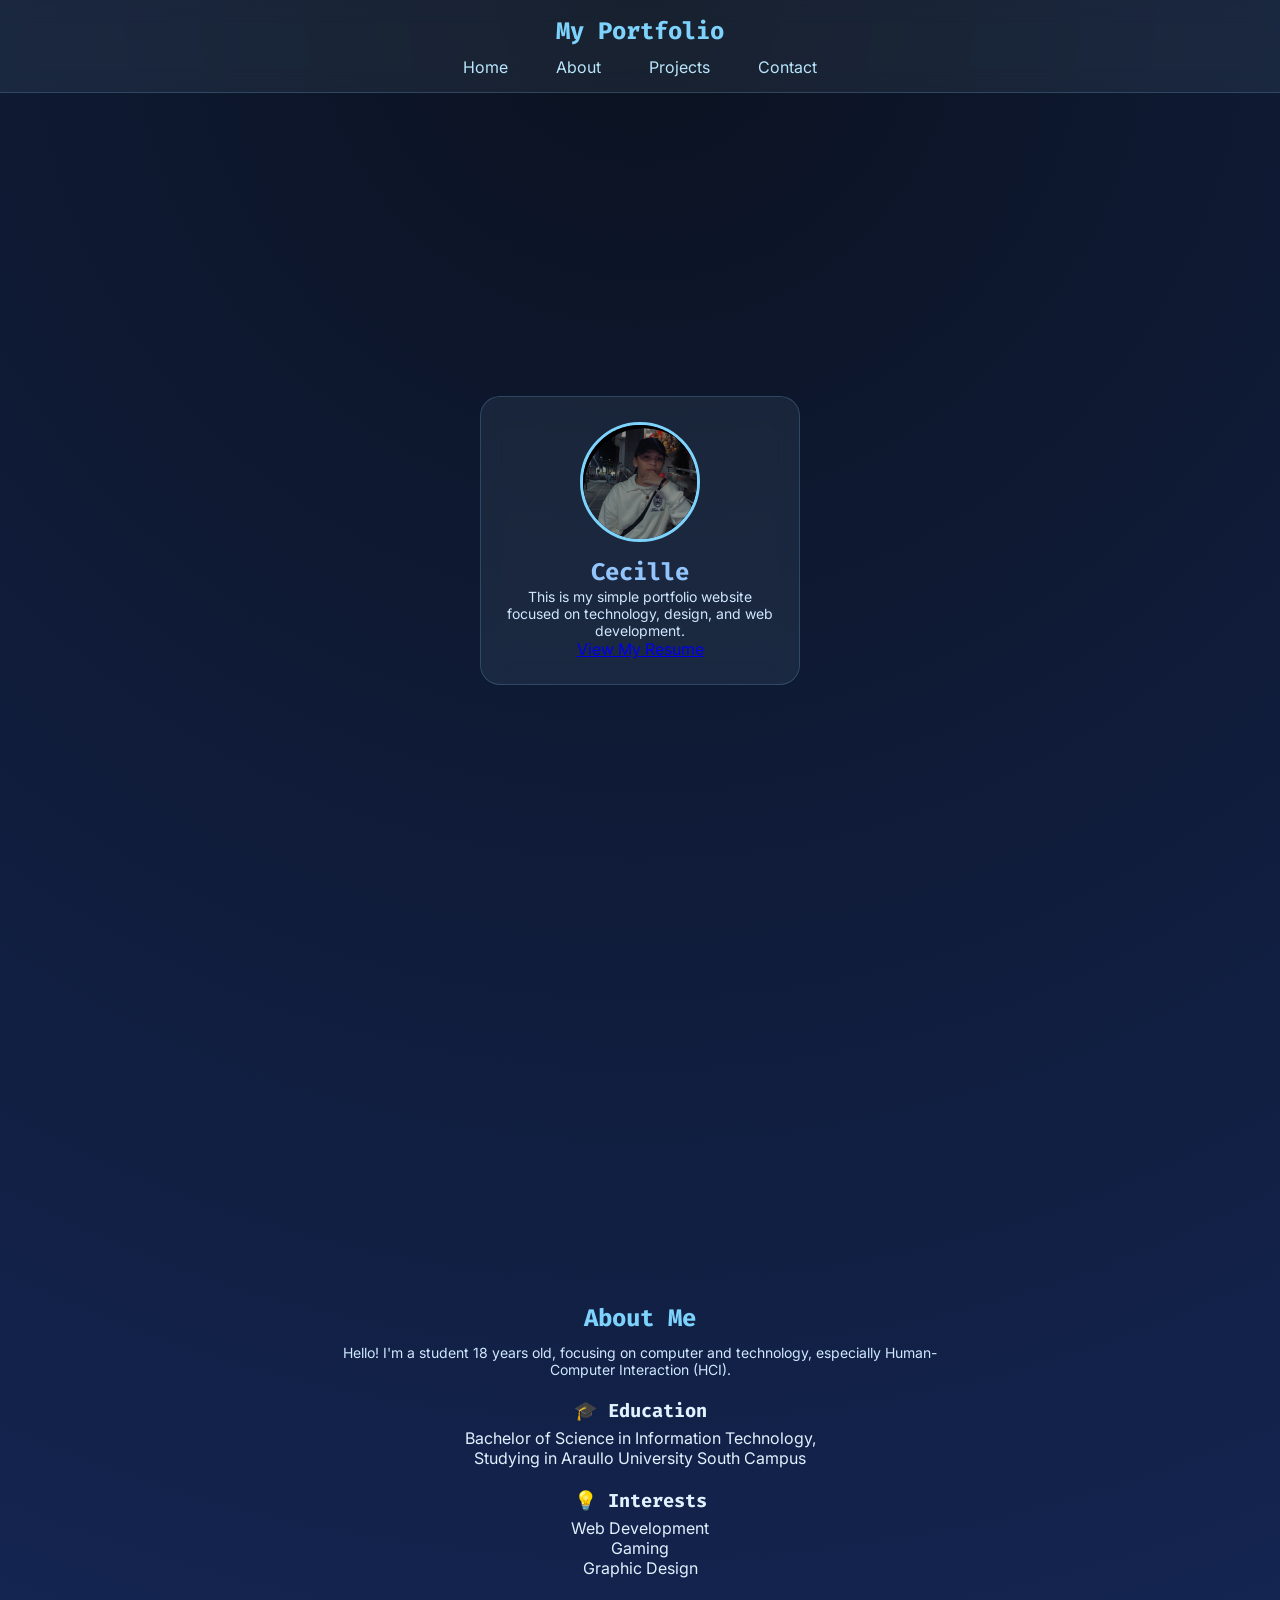
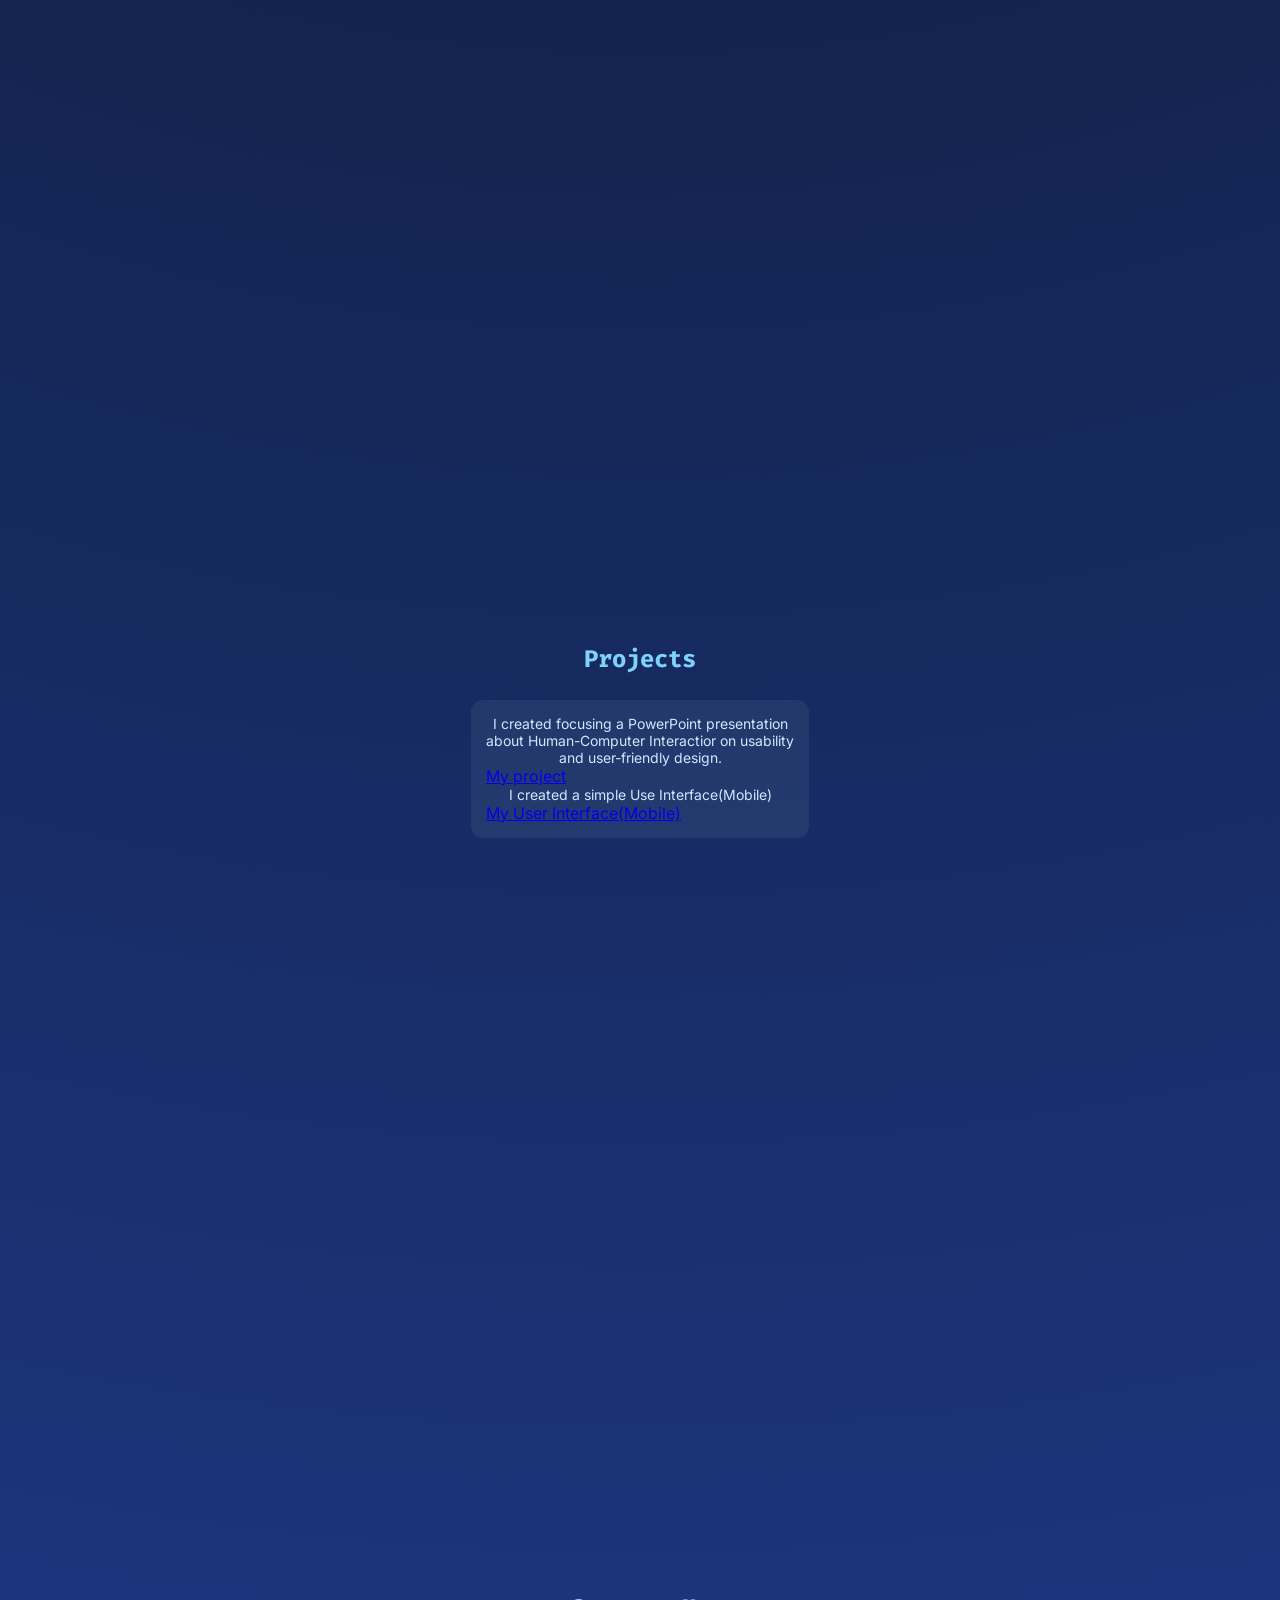
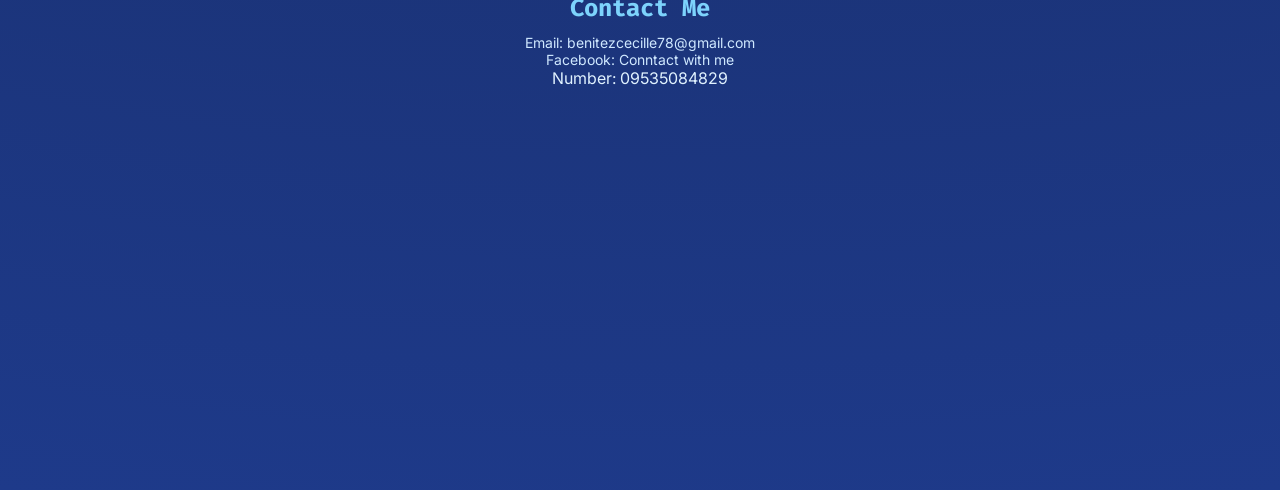
<file: index.html>
<!DOCTYPE html>
<html lang="en">
<head>
<meta charset="UTF-8">
<title>Dark Blue Portfolio</title>

<link href="https://fonts.googleapis.com/css2?family=Inter:wght@300;400;600;700&family=Fira+Code:wght@300;400;600&display=swap" rel="stylesheet">

<style>
* {
    margin: 0;
    padding: 0;
    box-sizing: border-box;
}

html {
    scroll-behavior: smooth;
}

/* BODY */
body {
    font-family: 'Inter', sans-serif;
    background: radial-gradient(circle at top, #0b1220, #1e3a8a);
    color: #e0f2ff;
    padding-top: 90px;
}

/* NAVBAR */
.navbar {
    position: fixed;
    top: 0;
    width: 100%;
    background: rgba(173, 216, 230, 0.08);
    backdrop-filter: blur(12px);
    border-bottom: 1px solid rgba(125, 211, 252, 0.2);
    padding: 15px;
    text-align: center;
    z-index: 1000;
}

.navbar h2 {
    font-family: 'Fira Code', monospace;
    color: #7dd3fc;
}

.nav-links {
    margin-top: 10px;
}

.nav-links a {
    text-decoration: none;
    color: #bae6fd;
    margin: 0 8px;
    padding: 6px 14px;
    border-radius: 20px;
    transition: 0.3s;
}

.nav-links a:hover {
    background: rgba(125, 211, 252, 0.25);
}

.nav-links a.active {
    background: #38bdf8;
    color: #0b1220;
}

/* SECTIONS */
section {
    min-height: 100vh;
    padding: 60px 20px;
    display: flex;
    flex-direction: column;
    align-items: center;
    justify-content: center;
}

/* CARD */
.card {
    width: 320px;
    padding: 25px;
    border-radius: 20px;
    background: rgba(173, 216, 230, 0.08);
    border: 1px solid rgba(125, 211, 252, 0.2);
    backdrop-filter: blur(12px);
    text-align: center;
}

/* PROFILE IMAGE FIX */
.profile {
    width: 120px;
    height: 120px;
    border-radius: 50%;
    border: 3px solid #7dd3fc;
    object-fit: cover;
    margin-bottom: 10px;
}

/* TEXT */
h1, h2, h3 {
    font-family: 'Fira Code', monospace;
}

h1 {
    color: #93c5fd;
}

h2 {
    color: #7dd3fc;
    margin-bottom: 10px;
}

p {
    font-size: 14px;
    color: #cfe8ff;
    max-width: 600px;
    text-align: center;
}

/* ABOUT */
.about-section {
    margin-top: 20px;
    text-align: center;
}

.about-section ul {
    list-style: none;
    margin-top: 5px;
}

/* PROJECT CARD STYLE */
.project-box {
    margin-top: 15px;
    padding: 15px;
    border-radius: 12px;
    background: rgba(173, 216, 230, 0.08);
}
</style>
</head>

<body>

<div class="navbar">
    <h2>My Portfolio</h2>
    <div class="nav-links">
        <a href="#home">Home</a>
        <a href="#about">About</a>
        <a href="#projects">Projects</a>
        <a href="#contact">Contact</a>
    </div>
</div>


<section id="home">
    <div class="card">
      
        <img src="pf.jpeg" class="profile" alt="Profile Image">

        <h1>Cecille</h1>
        <p>This is my simple portfolio website focused on technology, design, and web development. </p><a href="https://docs.google.com/document/d/1nQcE5yMcH4WG-zpeQpP6dITDw7rXRuAfw_QG19ngTSY/edit?usp=drivesdk">View My Resume</a>
    </div>
</section>


<section id="about">
    <h2>About Me</h2>

    <p>Hello! I'm a student 18 years old, focusing on computer and technology, especially Human-Computer Interaction (HCI).</p>

    <div class="about-section">
        <h3>🎓 Education</h3>
        <ul>
            <li>Bachelor of Science in Information Technology,</li>
            Studying in Araullo University South Campus</li>
        </ul>
    </div>

    <div class="about-section">
        <h3>💡 Interests</h3>
        <ul>
            <li>Web Development</li>
            <li>Gaming</li>
            <li>Graphic Design</li>
        </ul>
    </div>
</section>

<!-- PROJECTS -->
<section id="projects">
    <h2>Projects</h2>

    <div class="project-box">
        <p>I created focusing a PowerPoint presentation<p>
             about Human-Computer Interactior on usability <p>
                 and user-friendly design.</p><a href="https://docs.google.com/document/d/1-EVJspENHqXmzixnXmvszbZs1C9z1LcvTak_u7Kjuoo/edit?usp=drivesdk">My project</a>
                 
                         <p>I created a simple Use Interface(Mobile)</p><a href="https://docs.google.com/document/d/1-V3J9fxC8HS0Zdl44WytFz2OkL-Ajg3OsSiTQ231laQ/edit?usp=drivesdk">My User Interface(Mobile)</a>
                 
                 
    </div>
</section>

<!-- CONTACT -->
<section id="contact">
    <h2>Contact Me</h2>
<p>Email: benitezcecille78@gmail.com</p>
<p>Facebook: Conntact with me</p>
Number: 09535084829</p>
</body>
</html>
</file>
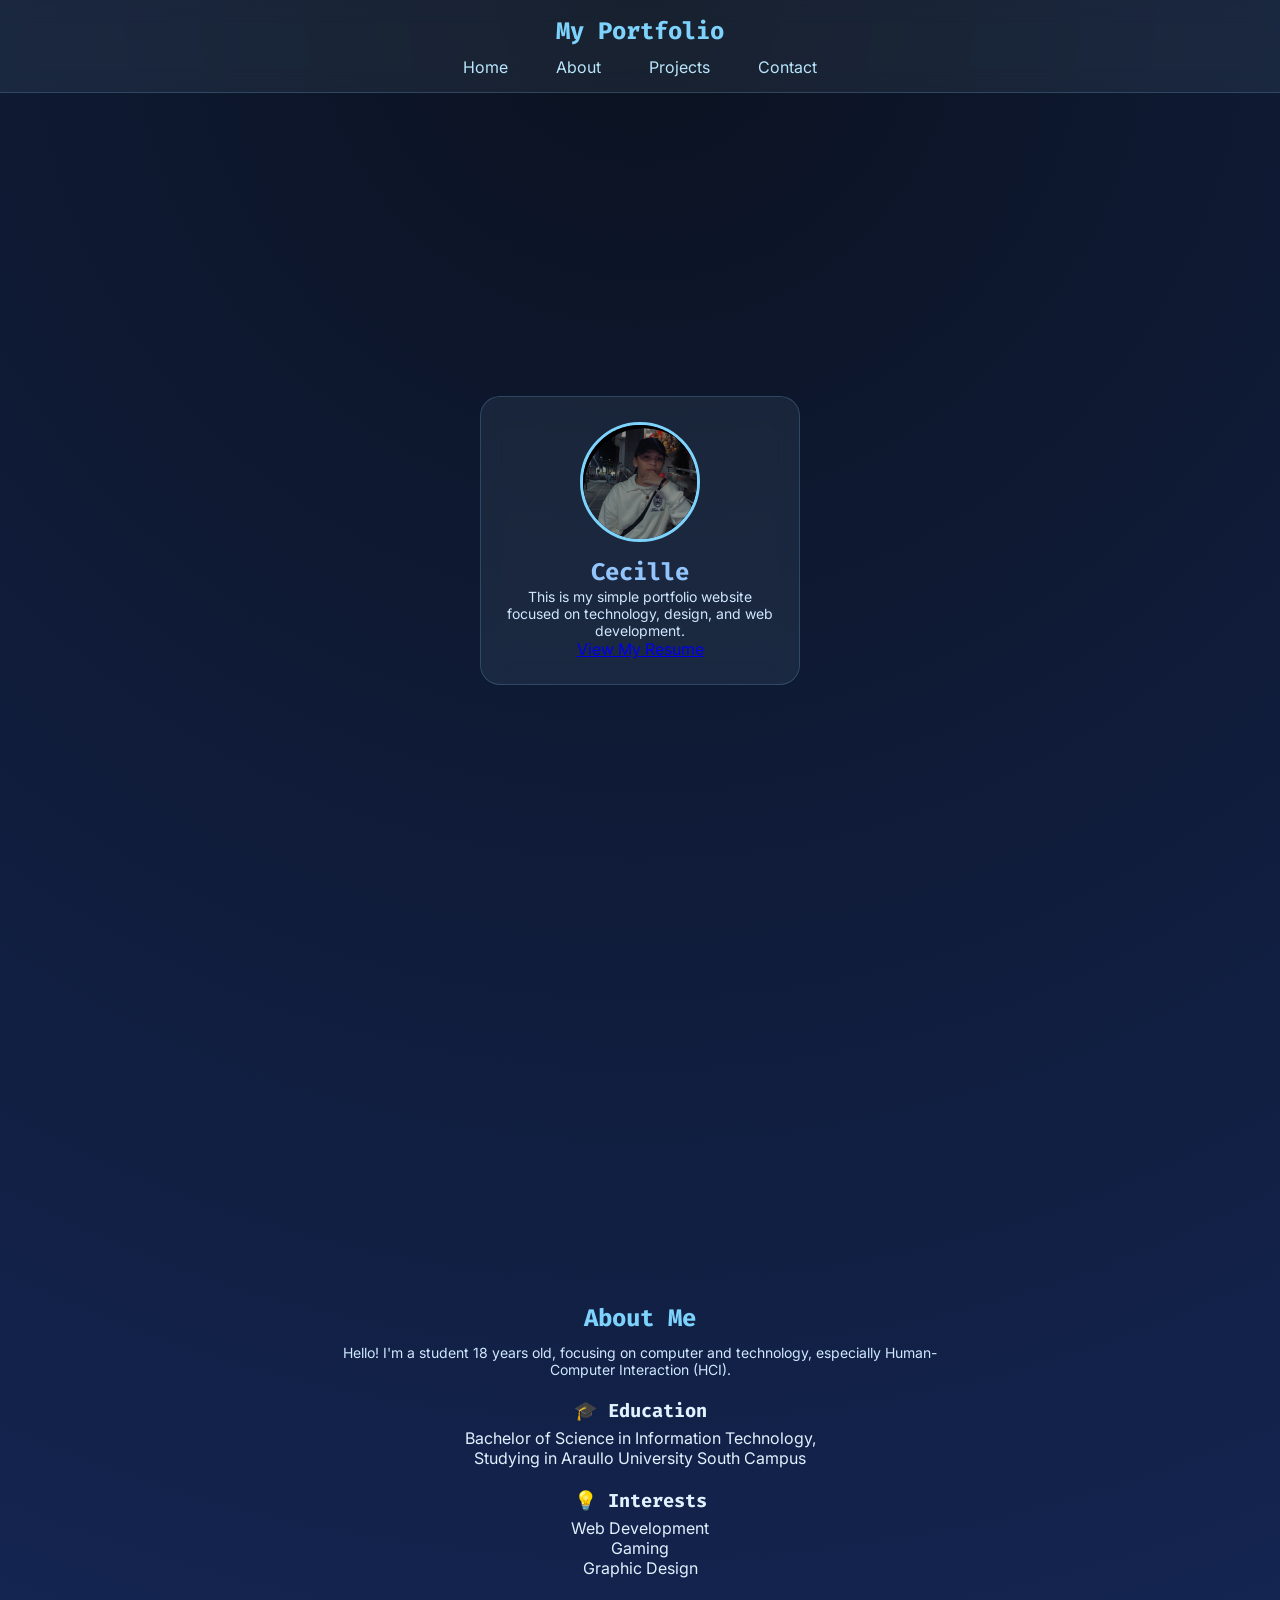
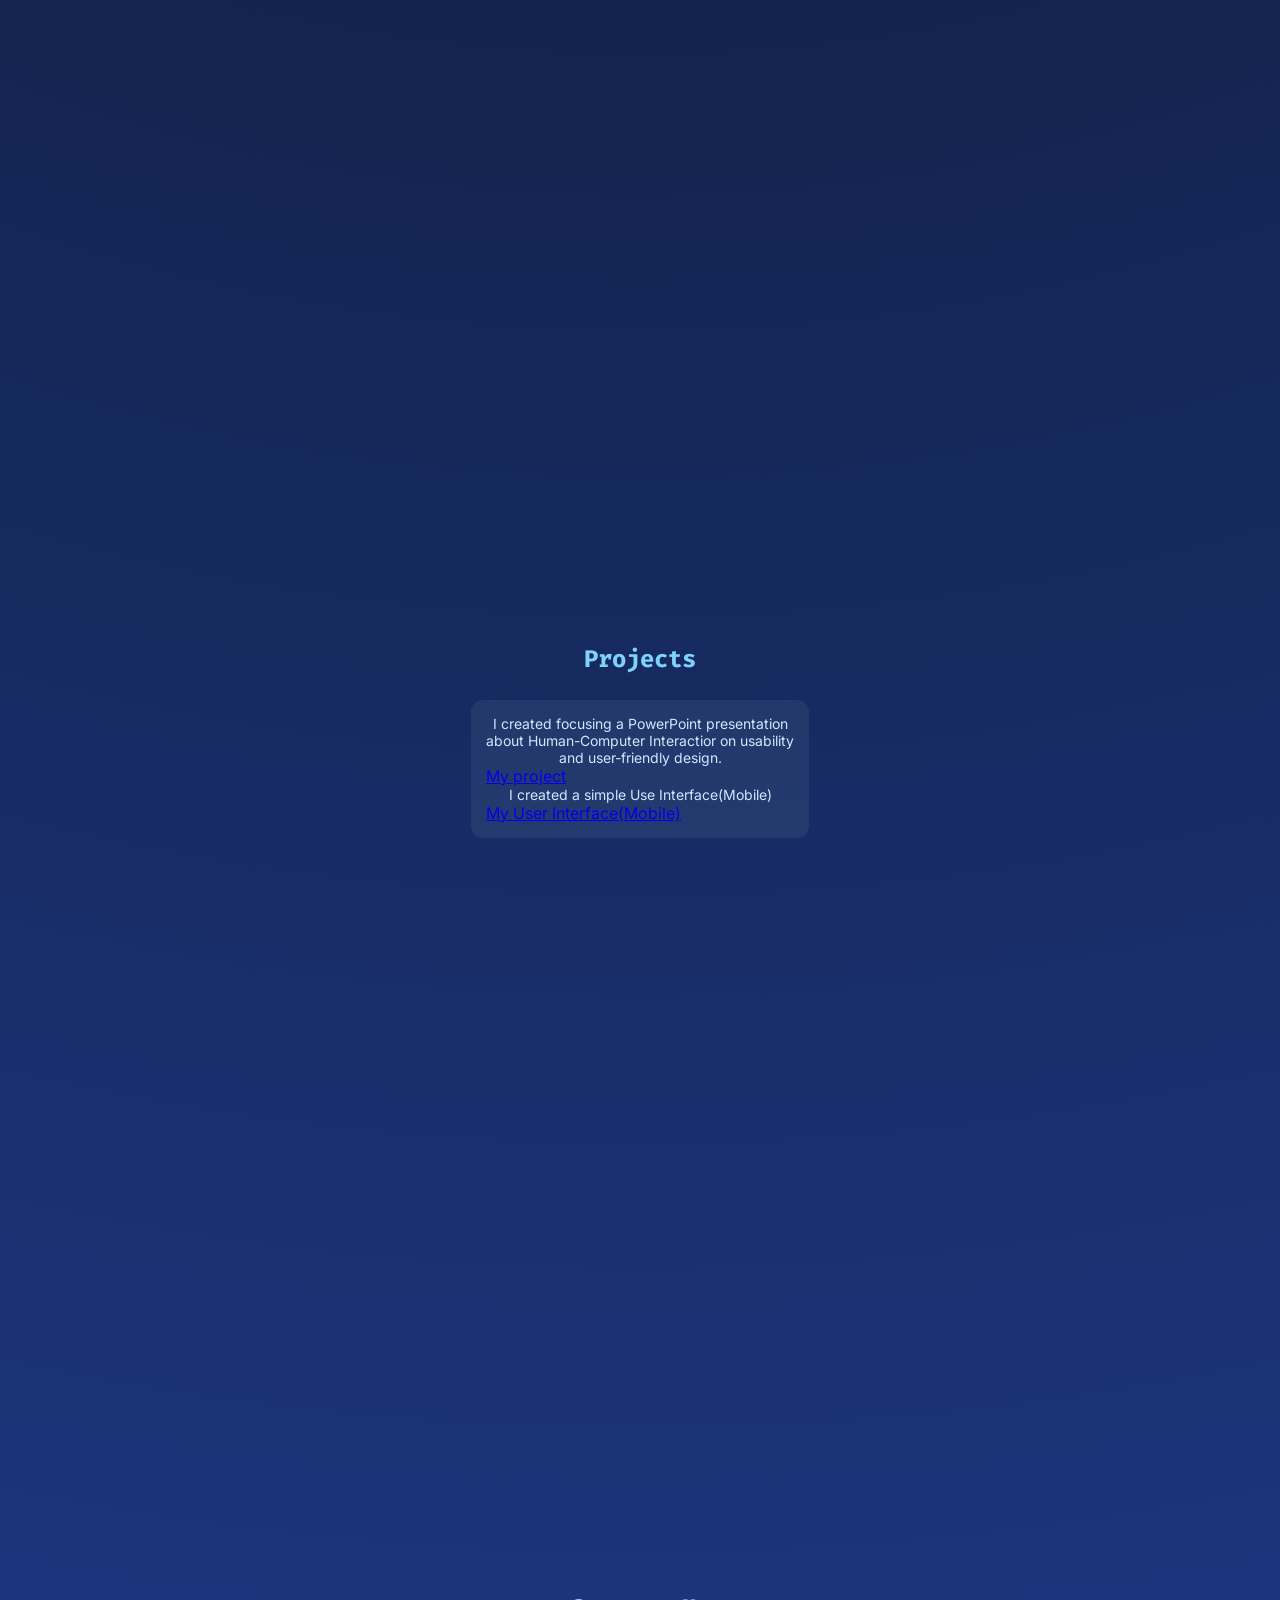
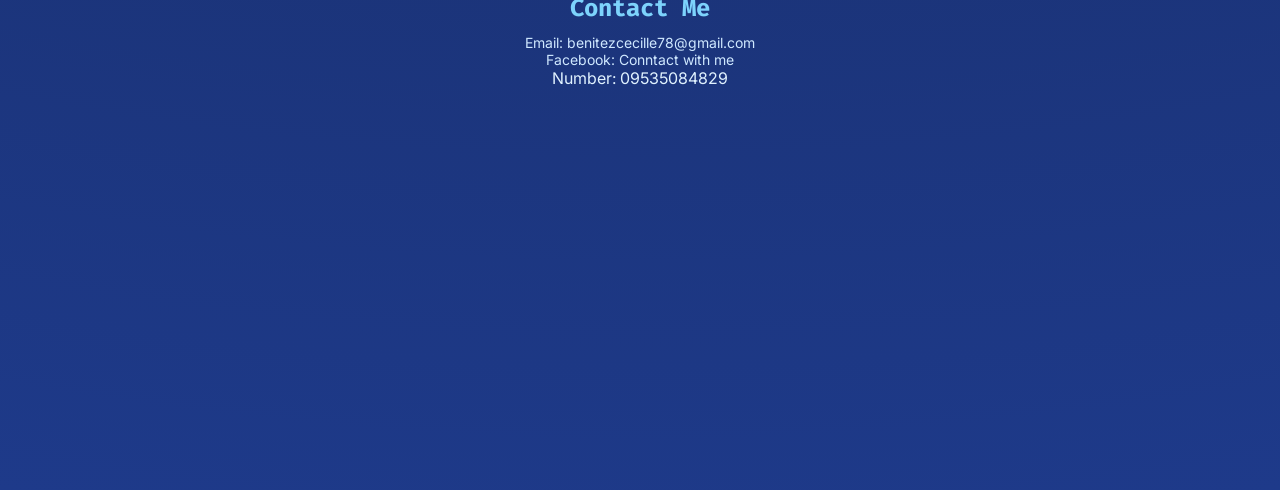
<file: Cecille_E_Benitez.html>
<!DOCTYPE html>
<html lang="en">
<head>
<meta charset="UTF-8">
<title>Dark Blue Portfolio</title>

<link href="https://fonts.googleapis.com/css2?family=Inter:wght@300;400;600;700&family=Fira+Code:wght@300;400;600&display=swap" rel="stylesheet">

<style>
* {
    margin: 0;
    padding: 0;
    box-sizing: border-box;
}

html {
    scroll-behavior: smooth;
}

/* BODY */
body {
    font-family: 'Inter', sans-serif;
    background: radial-gradient(circle at top, #0b1220, #1e3a8a);
    color: #e0f2ff;
    padding-top: 90px;
}

/* NAVBAR */
.navbar {
    position: fixed;
    top: 0;
    width: 100%;
    background: rgba(173, 216, 230, 0.08);
    backdrop-filter: blur(12px);
    border-bottom: 1px solid rgba(125, 211, 252, 0.2);
    padding: 15px;
    text-align: center;
    z-index: 1000;
}

.navbar h2 {
    font-family: 'Fira Code', monospace;
    color: #7dd3fc;
}

.nav-links {
    margin-top: 10px;
}

.nav-links a {
    text-decoration: none;
    color: #bae6fd;
    margin: 0 8px;
    padding: 6px 14px;
    border-radius: 20px;
    transition: 0.3s;
}

.nav-links a:hover {
    background: rgba(125, 211, 252, 0.25);
}

.nav-links a.active {
    background: #38bdf8;
    color: #0b1220;
}

/* SECTIONS */
section {
    min-height: 100vh;
    padding: 60px 20px;
    display: flex;
    flex-direction: column;
    align-items: center;
    justify-content: center;
}

/* CARD */
.card {
    width: 320px;
    padding: 25px;
    border-radius: 20px;
    background: rgba(173, 216, 230, 0.08);
    border: 1px solid rgba(125, 211, 252, 0.2);
    backdrop-filter: blur(12px);
    text-align: center;
}

/* PROFILE IMAGE FIX */
.profile {
    width: 120px;
    height: 120px;
    border-radius: 50%;
    border: 3px solid #7dd3fc;
    object-fit: cover;
    margin-bottom: 10px;
}

/* TEXT */
h1, h2, h3 {
    font-family: 'Fira Code', monospace;
}

h1 {
    color: #93c5fd;
}

h2 {
    color: #7dd3fc;
    margin-bottom: 10px;
}

p {
    font-size: 14px;
    color: #cfe8ff;
    max-width: 600px;
    text-align: center;
}

/* ABOUT */
.about-section {
    margin-top: 20px;
    text-align: center;
}

.about-section ul {
    list-style: none;
    margin-top: 5px;
}

/* PROJECT CARD STYLE */
.project-box {
    margin-top: 15px;
    padding: 15px;
    border-radius: 12px;
    background: rgba(173, 216, 230, 0.08);
}
</style>
</head>

<body>

<div class="navbar">
    <h2>My Portfolio</h2>
    <div class="nav-links">
        <a href="#home">Home</a>
        <a href="#about">About</a>
        <a href="#projects">Projects</a>
        <a href="#contact">Contact</a>
    </div>
</div>


<section id="home">
    <div class="card">
      
        <img src="pf.jpeg" class="profile" alt="Profile Image">

        <h1>Cecille</h1>
        <p>This is my simple portfolio website focused on technology, design, and web development. </p><a href="https://docs.google.com/document/d/1nQcE5yMcH4WG-zpeQpP6dITDw7rXRuAfw_QG19ngTSY/edit?usp=drivesdk">View My Resume</a>
    </div>
</section>


<section id="about">
    <h2>About Me</h2>

    <p>Hello! I'm a student 18 years old, focusing on computer and technology, especially Human-Computer Interaction (HCI).</p>

    <div class="about-section">
        <h3>🎓 Education</h3>
        <ul>
            <li>Bachelor of Science in Information Technology,</li>
            Studying in Araullo University South Campus</li>
        </ul>
    </div>

    <div class="about-section">
        <h3>💡 Interests</h3>
        <ul>
            <li>Web Development</li>
            <li>Gaming</li>
            <li>Graphic Design</li>
        </ul>
    </div>
</section>

<!-- PROJECTS -->
<section id="projects">
    <h2>Projects</h2>

    <div class="project-box">
        <p>I created focusing a PowerPoint presentation<p>
             about Human-Computer Interactior on usability <p>
                 and user-friendly design.</p><a href="https://docs.google.com/document/d/1-EVJspENHqXmzixnXmvszbZs1C9z1LcvTak_u7Kjuoo/edit?usp=drivesdk">My project</a>
                 
                         <p>I created a simple Use Interface(Mobile)</p><a href="https://docs.google.com/document/d/1-V3J9fxC8HS0Zdl44WytFz2OkL-Ajg3OsSiTQ231laQ/edit?usp=drivesdk">My User Interface(Mobile)</a>
                 
                 
    </div>
</section>

<!-- CONTACT -->
<section id="contact">
    <h2>Contact Me</h2>
<p>Email: benitezcecille78@gmail.com</p>
<p>Facebook: Conntact with me</p>
Number: 09535084829</p>
</body>
</html>
</file>
